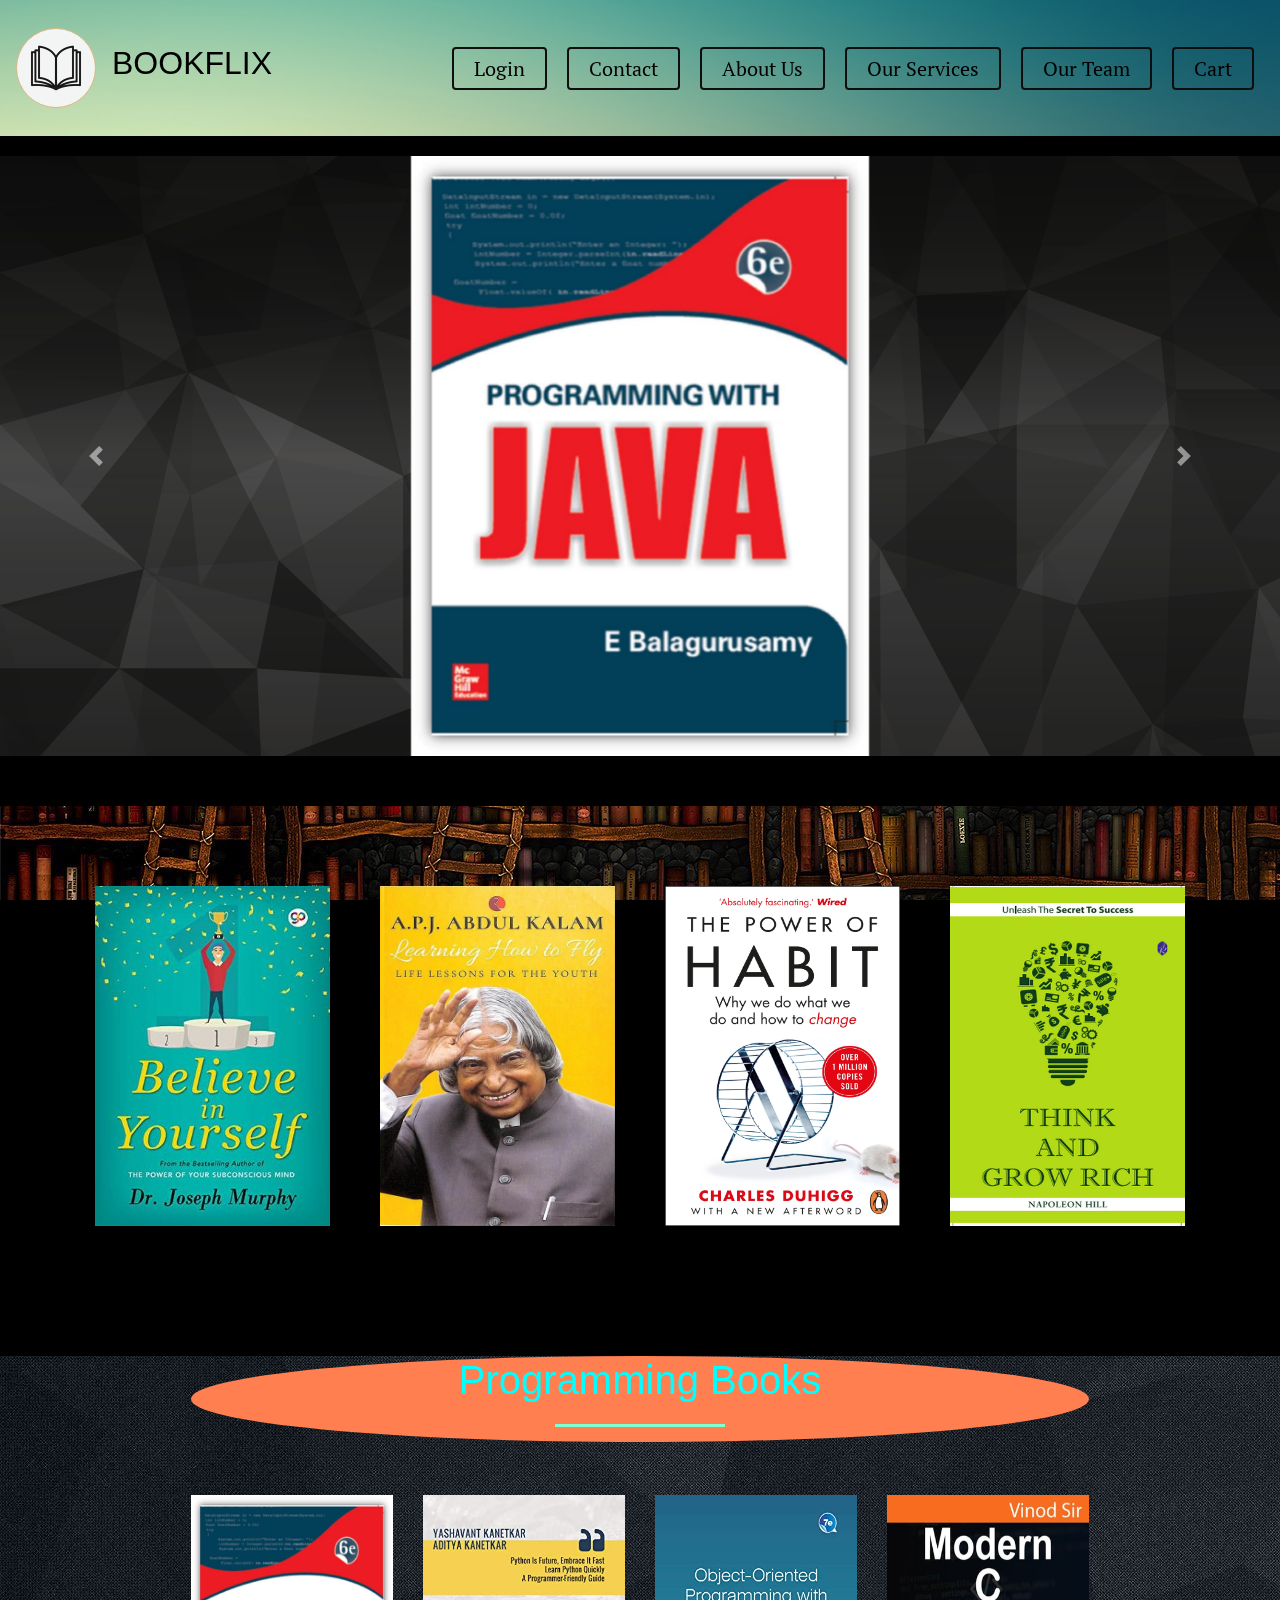
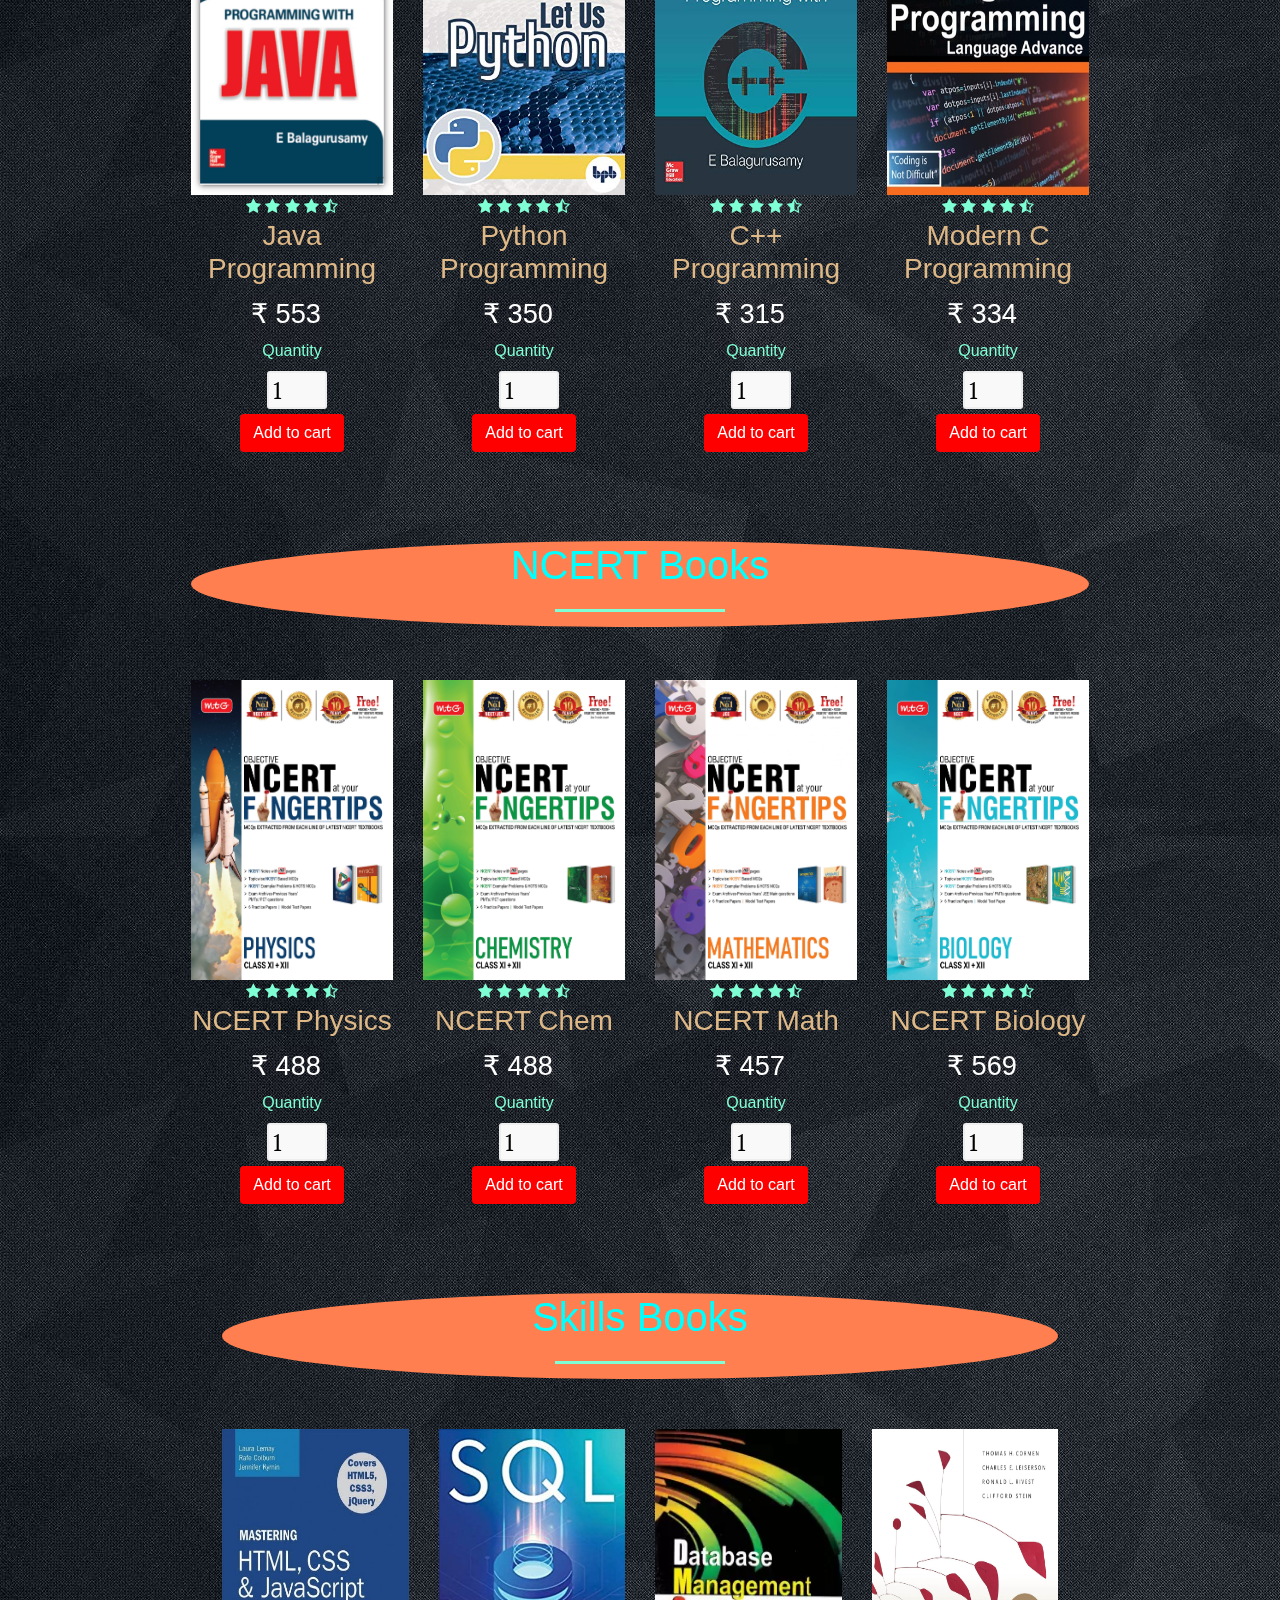
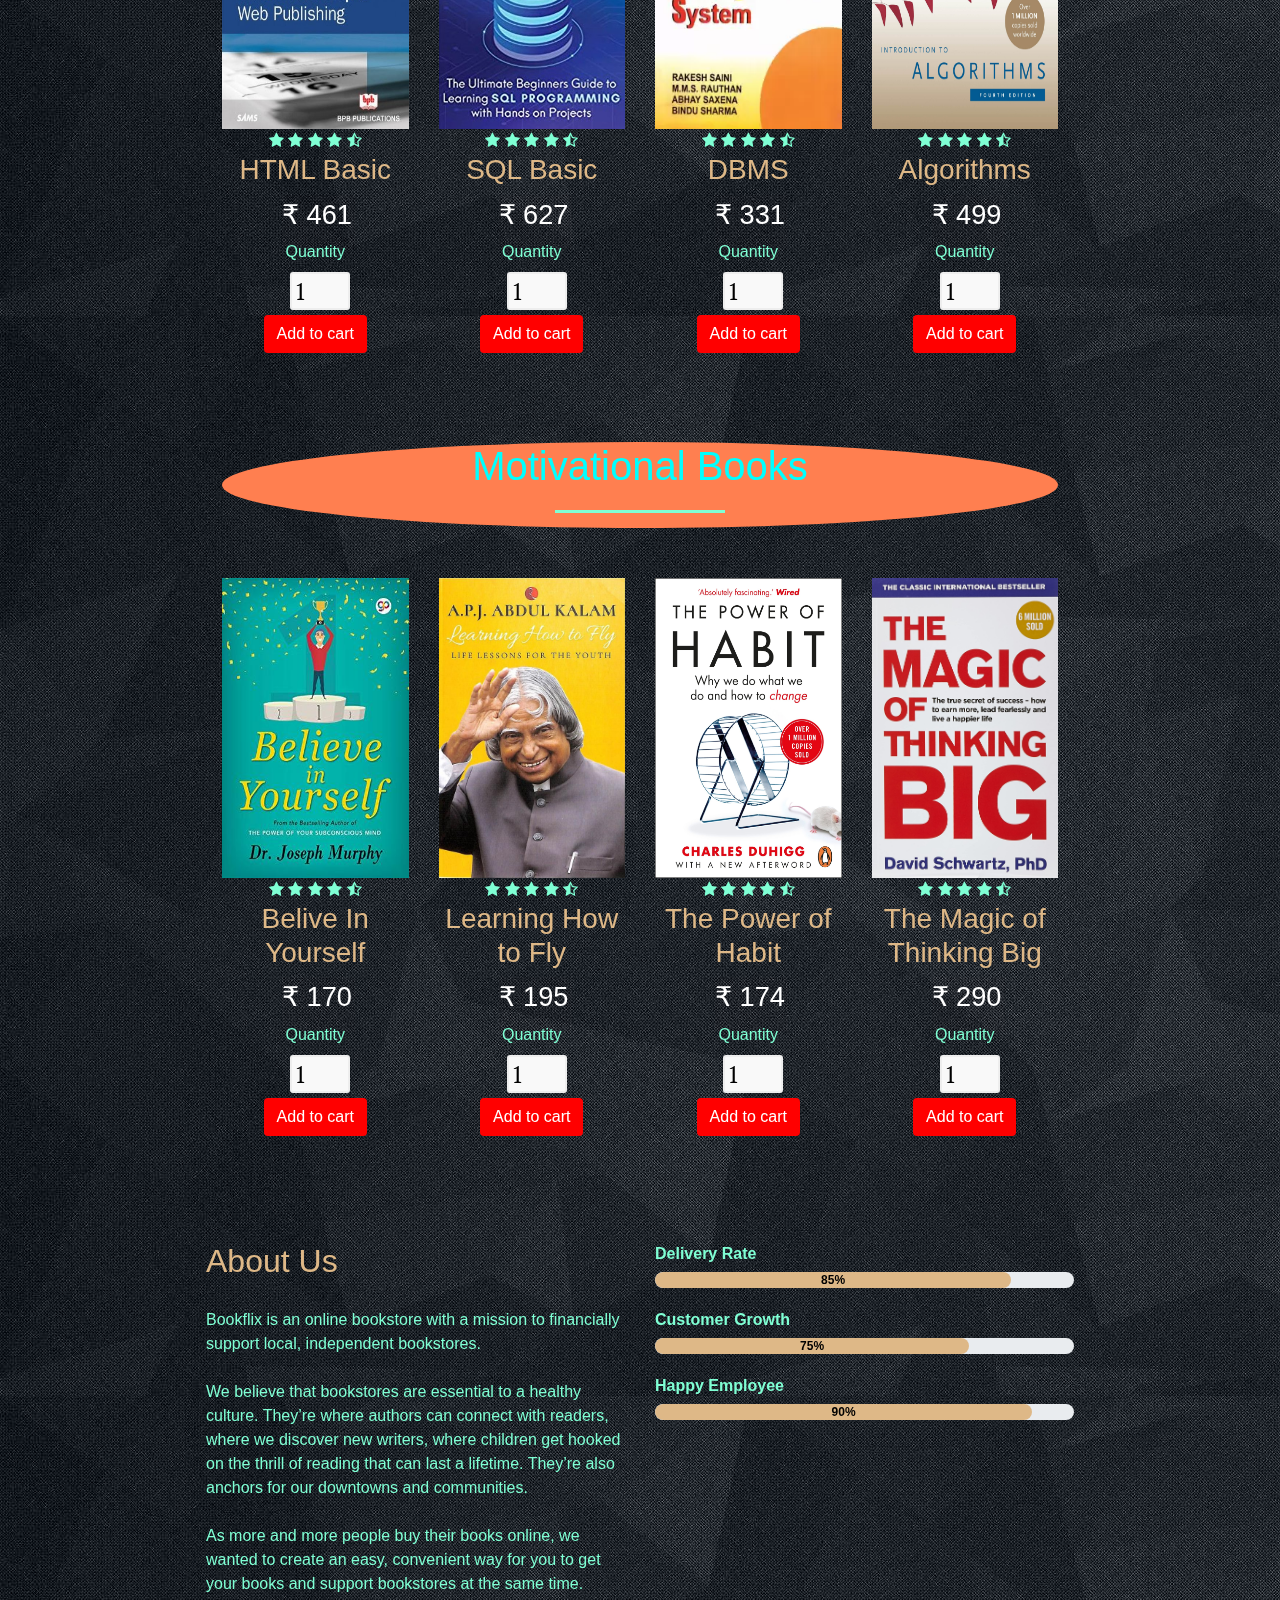
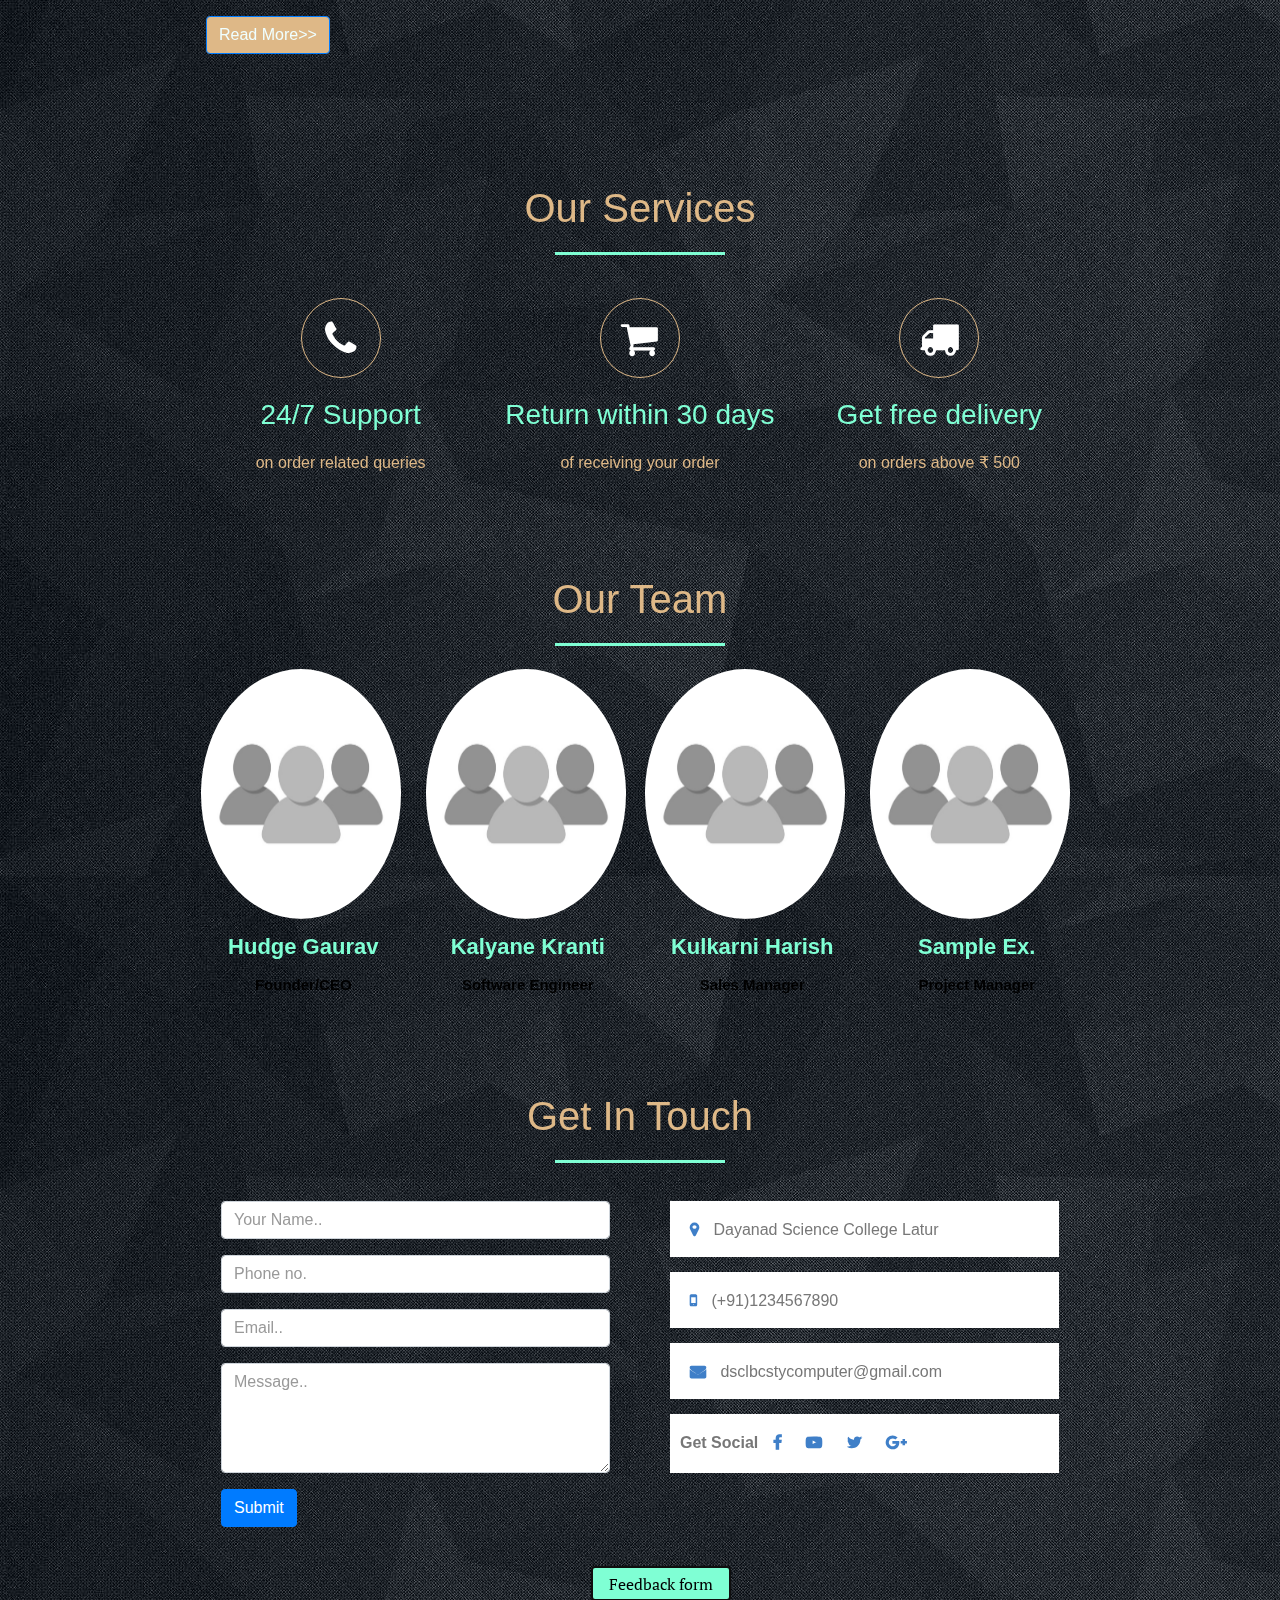
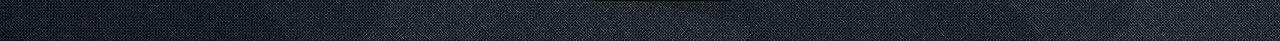
<file: index.html>
<!DOCTYPE html>
<html>
<head>
<title>Online Store</title>
<meta charset="utf-8" />
<meta name="viewpoint" content="width=device-width,initial-scal=1.0">
<meta http-equip="X-UA-compatible" content="ie=edge">
<link rel="stylesheet" href="style.css" media="screen" type="text/css" />
<link rel="stylesheet" href="https://stackpath.bootstrapcdn.com/bootstrap/4.4.1/css/bootstrap.min.css">
<link rel="stylesheet" href="https://stackpath.bootstrapcdn.com/font-awesome/4.7.0/css/font-awesome.min.css">
<script type="text/javascript" src="http://ajax.googleapis.com/ajax/libs/jquery/2.0.3/jquery.min.js"></script>
<script type="text/javascript" src="jquery.store.js"></script>
<script src="https://stackpath.bootstrapcdn.com/bootstrap/4.4.1/js/bootstrap.min.js"></script> 
</head>

<body style="background-color:black;">

<section id="nav-bar">
		<nav class="navbar navbar-expand-lg navbar-light">
  		
  		<button class="navbar-toggler" type="button" data-toggle="collapse" data-target="#navbarNav" aria-controls="navbarNav" aria-expanded="false" aria-label="Toggle navigation">
    			<span class="navbar-toggler-icon"></span>
  		</button>
  		<div class="topnav">
		<a style="background: url(./images/bookimage.png); background-size: 100px; background-position: center;" class="icon" href="#"> </a>
		
  		<a style="color:black; margin-top: 10px;" class="active" href="index.html"> <h2 style="font-family:'Lucida Sans', 'Lucida Sans Regular', 'Lucida Grande', 'Lucida Sans Unicode', Geneva, Verdana, sans-serif;">   BOOKFLIX </h2></a>
		</div> 
  		<div class="collapse navbar-collapse" id="navbarNav">
  		
    		<ul class="navbar-nav ml-auto">
    		 
    		 <li class="nav-item">
        		<a style="color:black;" class="btn" href="login.html"  > Login</a>
      		</li>
      		<li class="nav-item">
        		<a style="color:black;" class="btn" href="#contact">Contact</a>

			
      		</li>
      		
      		
      		<li class="nav-item">
        		<a style="color:black;" class="btn" href="#about">About Us</a>
      		</li>
      		
      		<li class="nav-item">
        		<a style="color:black;" class="btn" href="#services">Our Services</a>
      		</li>
      		
      		<li class="nav-item">
        		<a style="color:black;" class="btn" href="#team" tabindex="-1" aria-disabled="true">Our Team</a>
      		</li>
      		<li class="nav-item">
				
				<a style="color:black;" class="btn" href="cart.html">Cart</a>
      		</li>
      		
      		
    		</ul>
  		</div>
		</nav>
<section id="display" style="background: url(./images/bg11.png); ">

	<div class="slider">
		<div id="carouselExampleInterval" class="carousel slide" data-ride="carousel">
  <div class="carousel-inner">
    <div class="carousel-item active" data-interval="3000">
      <img src="images/javap.png" class="d-block" alt="..."  style="width: auto; height: 500px; display: block; margin-left: auto;
	  margin-right: auto; height: 600px; " >
    </div>
    <div class="carousel-item" data-interval="3000">
      <img src="images/moti4.png" class="d-block" alt="..." style="width:auto;height: 500px;display: block; margin-left: auto;
	  margin-right: auto; height: 600px; ">
    </div>
	<div class="carousel-item" data-interval="3000">
		<img src="images/htmlbasic.png" class="d-block" alt="..." style="width:auto;height: 500px;display: block; margin-left: auto;
		margin-right: auto; height: 600px; ">
	  </div>
    <div class="carousel-item" data-interval="3000">
      <img src="images/ncert physics.png" class="d-block" alt="..." style="width:auto;;height: 500px;display: block; margin-left: auto;
	  margin-right: auto; height: 600px;">
    </div>
	<div class="carousel-item" data-interval="3000">
		<img src="images/cppp.png" class="d-block" alt="..." style="width:auto;;height: 500px;display: block; margin-left: auto;
		margin-right: auto; height: 600px; ">
	  </div>
	<div class="carousel-item" data-interval="3000">
		<img src="images/ncert chemistry.png" class="d-block" alt="..." style="width:auto;;height: 500px;display: block; margin-left: auto;
		margin-right: auto; height: 600px; ">
	  </div>
	  <div class="carousel-item" data-interval="3000">
		<img src="images/moti.png" class="d-block" alt="..." style="width:auto;;height: 500px;display: block; margin-left: auto;
		margin-right: auto; height: 600px;">
	  </div>
	  <div class="carousel-item" data-interval="3000">
		<img src="images/ncert biology.png" class="d-block" alt="..." style="width:auto;;height: 500px;display: block; margin-left: auto;
		margin-right: auto; height: 600px; ">
	  </div>
	  <div class="carousel-item" data-interval="3000">
		<img src="images/moti1.png" class="d-block" alt="..." style="width:auto;;height: 500px;display: block; margin-left: auto;
		margin-right: auto; height: 600px; ">
	  </div>
	

  </div>
  <a class="carousel-control-prev" href="#carouselExampleInterval" role="button" data-slide="prev">
    <span class="carousel-control-prev-icon" aria-hidden="true"></span>
    <span class="sr-only">Previous</span>
  </a>
  <a class="carousel-control-next" href="#carouselExampleInterval" role="button" data-slide="next">
    <span class="carousel-control-next-icon" aria-hidden="true"></span>
    <span class="sr-only">Next</span>
  </a>
</div>
	</div>
</section>		




	<!------Featured Categories----->
	<section class="featured-categories" style="background: url(./images/bg5.jpg); background-attachment: fixed;">
		<div class="container">
			<div class="row">
				<div class="col-md-3">
				<img src="images/moti.png" >
				</div>
				<div class="col-md-3">
				<img src="images/moti1.png">
				</div>
				<div class="col-md-3">
				<img src="images/moti2.png">
				</div>
				<div class="col-md-3">
				<img src="images/moti3.png" >
				</div>
				
					
			
			</div>
		
		</div>
	</section>

	
<section class="new-arrivals" style="background: url(./images/bg1.jpg) ;">
<div id="site">
	<div class="container">
		<div class="heading"  >
		<h1 class="heading" style="text-align: center; color:aqua; background-color:coral; border-radius: 50%;"> Programming Books </h1>
		</div>
		<div class="row" style="padding-top: 5%;">
			<div class="col-md-3">
			<div class="product-top">
				<img src="images/javap.png">
				<div class="overlay-right">
					<button type="button" class="btn btn-secondary" title="Quick Shop">
					<i class="fa fa-eye"></i>
					</button>
					
					<button type="button" class="btn btn-secondary" title="Add to Wishlist">
					<i class="fa fa-heart-o"></i>
					</button>
					
					<button type="button" class="btn btn-secondary" title="Add to Cart">
					<i class="fa fa-shopping-cart"></i>
					</button>
				</div>
			</div>
			
			
			<div class="product-bottom text-center">
				<i class="fa fa-star" style="color:aquamarine;"></i>
				<i class="fa fa-star" style="color:aquamarine;"></i>
				<i class="fa fa-star" style="color:aquamarine;"></i>
				<i class="fa fa-star" style="color:aquamarine;"></i>
				<i class="fa fa-star-half-o" style="color:aquamarine;"></i>
			<h3 style="color:burlywood;">Java Programming</h3>
			<div class="product-description" data-name="Java Programming" data-price="553">
				
				<p class="product-price" >&#8377 553</p>
				<form class="add-to-cart" action="cart.html" method="post">
							<div style="margin-top: -25px; color: aquamarine;">
								<label for="qty-2">Quantity</label>
								</div>
							<div >
						        <input type="text" name="qty-2" id="qty-2" class="qty" value="1" >
							</div>
							<p style="margin-top: 5px;"><input type="submit" value="Add to cart" class="btn" /></p>
						</form>
						
			</div>
			</div>
			</div>

			
			<div class="col-md-3">
			<div class="product-top">
				<img src="images/pythonb,png.jpg">
				<div class="overlay-right">
					<button type="button" class="btn btn-secondary" title="Quick Shop">
					<i class="fa fa-eye"></i>
					</button>
					
					<button type="button" class="btn btn-secondary" title="Add to Wishlist">
					<i class="fa fa-heart-o"></i>
					</button>
					
					<button type="button" class="btn btn-secondary" title="Add to Cart">
					<i class="fa fa-shopping-cart"></i>
					</button>
				</div>
			</div>
			
			
			<div class="product-bottom text-center">
			<i class="fa fa-star" style="color:aquamarine;"></i>
			<i class="fa fa-star" style="color:aquamarine;"></i>
			<i class="fa fa-star" style="color:aquamarine;"></i>
			<i class="fa fa-star" style="color:aquamarine;"></i>
			<i class="fa fa-star-half-o" style="color:aquamarine;"></i>
			<h3 style="color:burlywood;">Python Programming</h3>
			<div class="product-description" data-name="Python Programming" data-price="350">
				
				<p class="product-price">&#8377 350</p>
				<form class="add-to-cart" action="cart.html" method="post">
							<div style="margin-top: -25px; color: aquamarine;">
								<label for="qty-2">Quantity</label>
								</div>
								<div>
								<input type="text" name="qty-2" id="qty-2" class="qty" value="1" />
							</div>
							<p style="margin-top: 5px;"><input type="submit" value="Add to cart" class="btn" /></p>
						</form>
						
			</div>
			</div>
			</div>



			<div class="col-md-3">
			<div class="product-top">
				<img src="images/cppp.png">
				<div class="overlay-right">
					<button type="button" class="btn btn-secondary" title="Quick Shop">
					<i class="fa fa-eye"></i>
					</button>
					
					<button type="button" class="btn btn-secondary" title="Add to Wishlist">
					<i class="fa fa-heart-o"></i>
					</button>
					
					<button type="button" class="btn btn-secondary" title="Add to Cart">
					<i class="fa fa-shopping-cart"></i>
					</button>
				</div>
			</div>
			
			
			<div class="product-bottom text-center">
			<i class="fa fa-star" style="color:aquamarine;"></i>
			<i class="fa fa-star" style="color:aquamarine;"></i>
			<i class="fa fa-star" style="color:aquamarine;"></i>
			<i class="fa fa-star" style="color:aquamarine;"></i>
			<i class="fa fa-star-half-o" style="color:aquamarine;"></i>
			<h3 style="color:burlywood;">C++ Programming</h3>
			<div class="product-description" data-name="C++ Programming" data-price="315">
				
				<p class="product-price">&#8377 315</p>
				<form class="add-to-cart" action="cart.html" method="post">
							<div style="margin-top: -25px; color: aquamarine;">
								<label for="qty-2">Quantity</label>
								</div>
								<div>
								<input type="text" name="qty-2" id="qty-2" class="qty" value="1" />
							</div>
							<p style="margin-top: 5px;"><input type="submit" value="Add to cart" class="btn" /></p>
						</form>
						
			</div>
			</div>
			</div>



			<div class="col-md-3">
			<div class="product-top">
				<img src="images/c.png">
				<div class="overlay-right">
					<button type="button" class="btn btn-secondary" title="Quick Shop">
					<i class="fa fa-eye"></i>
					</button>
					
					<button type="button" class="btn btn-secondary" title="Add to Wishlist">
					<i class="fa fa-heart-o"></i>
					</button>
					
					<button type="button" class="btn btn-secondary" title="Add to Cart">
					<i class="fa fa-shopping-cart"></i>
					</button>
				</div>
			</div>
			
			
			<div class="product-bottom text-center">
			<i class="fa fa-star" style="color:aquamarine;"></i>
			<i class="fa fa-star" style="color:aquamarine;"></i>
			<i class="fa fa-star" style="color:aquamarine;"></i>
			<i class="fa fa-star" style="color:aquamarine;"></i>
			<i class="fa fa-star-half-o" style="color:aquamarine;"></i>
			<h3 style="color:burlywood;"> Modern C Programming</h3>
			<div class="product-description" data-name="C Programming" data-price="334">
				
				<p class="product-price">&#8377 334</p>
				<form class="add-to-cart" action="cart.html" method="post">
							<div style="margin-top: -25px; color: aquamarine;">
								<label for="qty-2">Quantity</label>
								</div>
								<div>
								<input type="text" name="qty-2" id="qty-2" class="qty" value="1" />
							</div>
							<p style="margin-top: 5px;"><input type="submit" value="Add to cart" class="btn" /></p>
						</form>
						
			</div>
			</div>
			</div>			

		</div>

<hr>

	<div class="row">
		<div class="container">
			<div class="heading"  >
			<h1 class="heading" style="text-align: center; color:aqua; background-color: coral; border-radius: 50%;"> NCERT Books </h1>
			</div>
			<div class="row" style="padding-top: 5%;">
		
			<div class="col-md-3">
			<div class="product-top">
				<img src="images/ncert physics.png">
				<div class="overlay-right">
					<button type="button" class="btn btn-secondary" title="Quick Shop">
					<i class="fa fa-eye"></i>
					</button>
					
					<button type="button" class="btn btn-secondary" title="Add to Wishlist">
					<i class="fa fa-heart-o"></i>
					</button>
					
					<button type="button" class="btn btn-secondary" title="Add to Cart">
					<i class="fa fa-shopping-cart"></i>
					</button>
				</div>
			</div>
			
			
			<div class="product-bottom text-center">
			<i class="fa fa-star" style="color:aquamarine;"></i>
			<i class="fa fa-star" style="color:aquamarine;"></i>
			<i class="fa fa-star" style="color:aquamarine;"></i>
			<i class="fa fa-star" style="color:aquamarine;"></i>
			<i class="fa fa-star-half-o" style="color:aquamarine;"></i>
			<h3 style="color:burlywood;">NCERT Physics</h3>
			<div class="product-description" data-name="NCERT physics" data-price="488">
				
				<p class="product-price">&#8377 488</p>
				<form class="add-to-cart" action="cart.html" method="post">
							<div  style="margin-top: -25px; color: aquamarine;">
								<label for="qty-2">Quantity</label>
								</div>
								<div>
								<input type="text" name="qty-2" id="qty-2" class="qty" value="1" />
							</div>
							<p style="margin-top: 5px;"><input type="submit" value="Add to cart" class="btn" /></p>
						</form>
						
			</div>
			</div>
			</div>

			

			
			<div class="col-md-3">
			<div class="product-top">
				<img src="images/ncert chemistry.png">
				<div class="overlay-right">
					<button type="button" class="btn btn-secondary" title="Quick Shop">
					<i class="fa fa-eye"></i>
					</button>
					
					<button type="button" class="btn btn-secondary" title="Add to Wishlist">
					<i class="fa fa-heart-o"></i>
					</button>
					
					<button type="button" class="btn btn-secondary" title="Add to Cart">
					<i class="fa fa-shopping-cart"></i>
					</button>
				</div>
			</div>
			
			
			<div class="product-bottom text-center">
			<i class="fa fa-star"  style="color:aquamarine;"></i>
			<i class="fa fa-star"  style="color:aquamarine;"></i>
			<i class="fa fa-star"  style="color:aquamarine;"></i>
			<i class="fa fa-star"  style="color:aquamarine;"></i>
			<i class="fa fa-star-half-o"  style="color:aquamarine;"></i>
			<h3 style="color:burlywood;">NCERT Chem</h3>
			<div class="product-description" data-name="NCERT chemistry" data-price="488">
				
				<p class="product-price">&#8377 488</p>
				<form class="add-to-cart" action="cart.html" method="post">
							<div  style="margin-top: -25px; color: aquamarine;">
								<label for="qty-2">Quantity</label>
								</div>
								<div>
								<input type="text" name="qty-2" id="qty-2" class="qty" value="1" />
							</div>
							<p style="margin-top: 5px;"><input type="submit" value="Add to cart" class="btn" /></p>
						</form>
						
			</div>
			</div>
			</div>



			<div class="col-md-3">
			<div class="product-top">
				<img src="images/ncert math.png">
				<div class="overlay-right">
					<button type="button" class="btn btn-secondary" title="Quick Shop">
					<i class="fa fa-eye"></i>
					</button>
					
					<button type="button" class="btn btn-secondary" title="Add to Wishlist">
					<i class="fa fa-heart-o"></i>
					</button>
					
					<button type="button" class="btn btn-secondary" title="Add to Cart">
					<i class="fa fa-shopping-cart"></i>
					</button>
				</div>
			</div>
			
			
			<div class="product-bottom text-center">
			<i class="fa fa-star"  style="color:aquamarine;"></i>
			<i class="fa fa-star"  style="color:aquamarine;"></i>
			<i class="fa fa-star"  style="color:aquamarine;"></i>
			<i class="fa fa-star"  style="color:aquamarine;"></i>
			<i class="fa fa-star-half-o"  style="color:aquamarine;"></i>
			<h3 style="color:burlywood;">NCERT Math</h3>
			<div class="product-description" data-name="NCERT Math" data-price="457">
				
				<p class="product-price">&#8377 457</p>
				<form class="add-to-cart" action="cart.html" method="post">
							<div  style="margin-top: -25px; color: aquamarine;">
								<label for="qty-2">Quantity</label>
								</div>
								<div>
								<input type="text" name="qty-2" id="qty-2" class="qty" value="1" />
							</div>
							<p style="margin-top: 5px;"><input type="submit" value="Add to cart" class="btn" /></p>
						</form>
						
			</div>
			</div>
			</div>



			<div class="col-md-3">
			<div class="product-top">
				<img src="images/ncert biology.png">
				<div class="overlay-right">
					<button type="button" class="btn btn-secondary" title="Quick Shop">
					<i class="fa fa-eye"></i>
					</button>
					
					<button type="button" class="btn btn-secondary" title="Add to Wishlist">
					<i class="fa fa-heart-o"></i>
					</button>
					
					<button type="button" class="btn btn-secondary" title="Add to Cart">
					<i class="fa fa-shopping-cart"></i>
					</button>
				</div>
			</div>
			
			
			<div class="product-bottom text-center">
			<i class="fa fa-star"  style="color:aquamarine;"></i>
			<i class="fa fa-star"  style="color:aquamarine;"></i>
			<i class="fa fa-star"  style="color:aquamarine;"></i>
			<i class="fa fa-star"  style="color:aquamarine;"></i>
			<i class="fa fa-star-half-o"  style="color:aquamarine;"></i>
			<h3 style="color:burlywood;">NCERT Biology</h3>
			<div class="product-description" data-name="NCERT Biology" data-price="569">
				
				<p class="product-price">&#8377 569</p>
				<form class="add-to-cart" action="cart.html" method="post">
							<div  style="margin-top: -25px; color: aquamarine;">
								<label for="qty-2">Quantity</label>
								</div>
								<div>
								<input type="text" name="qty-2" id="qty-2" class="qty" value="1" />
							</div>
							<p style="margin-top: 5px;"><input type="submit" value="Add to cart" class="btn" /></p>
						</form>
						
			</div>
			</div>
			</div>	
		</div>







	
<hr>

<section class="on-sale">
<div id="site">
	<div class="container">
		<div class="heading"  >
			<h1 class="heading" style="text-align: center; color:aqua; background-color: coral; border-radius: 50%;"> Skills Books </h1>
			</div>
			<div class="row" style="padding-top: 5%;">

		</div>
		<div class="row">
			<div class="col-md-3">
			<div class="product-top">
				<img src="images/htmlbasic.png">
				<div class="overlay-right">
					<button type="button" class="btn btn-secondary" title="Quick Shop">
					<i class="fa fa-eye"></i>
					</button>
					
					<button type="button" class="btn btn-secondary" title="Add to Wishlist">
					<i class="fa fa-heart-o"></i>
					</button>
					
					<button type="button" class="btn btn-secondary" title="Add to Cart">
					<i class="fa fa-shopping-cart"></i>
					</button>
				</div>
			</div>
			
			
			<div class="product-bottom text-center">
				<i class="fa fa-star"  style="color:aquamarine;"></i>
				<i class="fa fa-star"  style="color:aquamarine;"></i>
				<i class="fa fa-star"  style="color:aquamarine;"></i>
				<i class="fa fa-star"  style="color:aquamarine;"></i>
				<i class="fa fa-star-half-o"  style="color:aquamarine;"></i>
			<h3 style="color:burlywood;">HTML Basic</h3>
			<div class="product-description" data-name="HTML Basic" data-price="461">
				
				<p class="product-price">&#8377 461</p>
				<form class="add-to-cart" action="cart.html" method="post">
							<div style="margin-top: -25px; color: aquamarine;">
								<label for="qty-2">Quantity</label>
								</div>
								<div>
								<input type="text" name="qty-2" id="qty-2" class="qty" value="1" />
							</div>
							<p style="margin-top: 5px;"><input type="submit" value="Add to cart" class="btn" /></p>
						</form>
						
			</div>
			</div>
			</div>

			
			<div class="col-md-3">
			<div class="product-top">
				<img src="images/sqlb.jpg">
				<div class="overlay-right">
					<button type="button" class="btn btn-secondary" title="Quick Shop">
					<i class="fa fa-eye"></i>
					</button>
					
					<button type="button" class="btn btn-secondary" title="Add to Wishlist">
					<i class="fa fa-heart-o"></i>
					</button>
					
					<button type="button" class="btn btn-secondary" title="Add to Cart">
					<i class="fa fa-shopping-cart"></i>
					</button>
				</div>
			</div>
			
			
			<div class="product-bottom text-center">
				<i class="fa fa-star"  style="color:aquamarine;"></i>
				<i class="fa fa-star"  style="color:aquamarine;"></i>
				<i class="fa fa-star"  style="color:aquamarine;"></i>
				<i class="fa fa-star"  style="color:aquamarine;"></i>
				<i class="fa fa-star-half-o"  style="color:aquamarine;"></i>
			<h3 style="color:burlywood;">SQL Basic</h3>
			
			<div class="product-description" data-name="SQL Basic" data-price="627">
				
				<p class="product-price">&#8377 627</p>
				<form class="add-to-cart" action="cart.html" method="post">
							<div style="margin-top: -25px; color: aquamarine;">
								<label for="qty-2">Quantity</label>
								</div>
								<div>
								<input type="text" name="qty-2" id="qty-2" class="qty" value="1" />
							</div>
							<p style="margin-top: 5px;"><input type="submit" value="Add to cart" class="btn" /></p>
						</form>
						
			</div>
			</div>
			</div>



			<div class="col-md-3">
			<div class="product-top">
				<img src="images/dbms.jpg">
				<div class="overlay-right">
					<button type="button" class="btn btn-secondary" title="Quick Shop">
					<i class="fa fa-eye"></i>
					</button>
					
					<button type="button" class="btn btn-secondary" title="Add to Wishlist">
					<i class="fa fa-heart-o"></i>
					</button>
					
					<button type="button" class="btn btn-secondary" title="Add to Cart">
					<i class="fa fa-shopping-cart"></i>
					</button>
				</div>
			</div>
			
			
			<div class="product-bottom text-center">
				<i class="fa fa-star"  style="color:aquamarine;"></i>
				<i class="fa fa-star"  style="color:aquamarine;"></i>
				<i class="fa fa-star"  style="color:aquamarine;"></i>
				<i class="fa fa-star"  style="color:aquamarine;"></i>
				<i class="fa fa-star-half-o"  style="color:aquamarine;"></i>
			<h3 style="color:burlywood;">DBMS </h3>
			<div class="product-description" data-name="DBMS" data-price="331">
				
				<p class="product-price">&#8377 331</p>
				<form class="add-to-cart" action="cart.html" method="post">
							<div style="margin-top: -25px; color: aquamarine;">
								<label for="qty-2">Quantity</label>
								</div>
								<div>
								<input type="text" name="qty-2" id="qty-2" class="qty" value="1" />
							</div>
							<p style="margin-top: 5px;"><input type="submit" value="Add to cart" class="btn" /></p>
						</form>
						
			</div>
			</div>
			</div>



			<div class="col-md-3">
			<div class="product-top">
				<img src="images/algo.jpg">
				<div class="overlay-right">
					<button type="button" class="btn btn-secondary" title="Quick Shop">
					<i class="fa fa-eye"></i>
					</button>
					
					<button type="button" class="btn btn-secondary" title="Add to Wishlist">
					<i class="fa fa-heart-o"></i>
					</button>
					
					<button type="button" class="btn btn-secondary" title="Add to Cart">
					<i class="fa fa-shopping-cart"></i>
					</button>
				</div>
			</div>
			
			
			<div class="product-bottom text-center">
				<i class="fa fa-star"  style="color:aquamarine;"></i>
				<i class="fa fa-star"  style="color:aquamarine;"></i>
				<i class="fa fa-star"  style="color:aquamarine;"></i>
				<i class="fa fa-star"  style="color:aquamarine;"></i>
				<i class="fa fa-star-half-o"  style="color:aquamarine;"></i>
			<h3 style="color:burlywood;">Algorithms</h3>
			<div class="product-description" data-name="Algorithms" data-price="499">
				
				<p class="product-price">&#8377 499</p>
				<form class="add-to-cart" action="cart.html" method="post">
							<div style="margin-top: -25px; color: aquamarine;">
								<label for="qty-2">Quantity</label>
								</div>
								<div>
								<input type="text" name="qty-2" id="qty-2" class="qty" value="1" />
							</div>
							<p style="margin-top: 5px;"><input type="submit" value="Add to cart" class="btn" /></p>
						</form>
						
			</div>
			</div>
			</div>			

		</div>

	<hr>
	<div class="heading"  >
		<h1 class="heading" style="text-align: center; color: aqua; background-color: coral; border-radius: 50%;"> Motivational Books </h1>
	</div>
	
	<div class="row" style="padding-top: 5%;">
	
			<div class="col-md-3">
			<div class="product-top">
				<img src="images/moti.png">
				<div class="overlay-right">
					<button type="button" class="btn btn-secondary" title="Quick Shop">
					<i class="fa fa-eye"></i>
					</button>
					
					<button type="button" class="btn btn-secondary" title="Add to Wishlist">
					<i class="fa fa-heart-o"></i>
					</button>
					
					
				</div>
			</div>
			
			
			<div class="product-bottom text-center">
				<i class="fa fa-star"  style="color:aquamarine;"></i>
				<i class="fa fa-star"  style="color:aquamarine;"></i>
				<i class="fa fa-star"  style="color:aquamarine;"></i>
				<i class="fa fa-star"  style="color:aquamarine;"></i>
				<i class="fa fa-star-half-o"  style="color:aquamarine;"></i>
			<h3 style="color:burlywood;">Belive In Yourself</h3>
			<div class="product-description" data-name="Belive In Yourself" data-price="170">
				
				<p class="product-price">&#8377 170</p>
				<form class="add-to-cart" action="cart.html" method="post">
							<div style="margin-top: -25px; color: aquamarine;">
								<label for="qty-2">Quantity</label>
								</div>
								<div>
								<input type="text" name="qty-2" id="qty-2" class="qty" value="1" />
							</div>
							<p style="margin-top: 5px;"><input type="submit" value="Add to cart" class="btn" /></p>
						</form>
						
			</div>
			</div>
			</div>

			
			<div class="col-md-3">
			<div class="product-top">
				<img src="images/moti1.png">
				<div class="overlay-right">
					<button type="button" class="btn btn-secondary" title="Quick Shop">
					<i class="fa fa-eye"></i>
					</button>
					
					<button type="button" class="btn btn-secondary" title="Add to Wishlist">
					<i class="fa fa-heart-o"></i>
					</button>
					
					<button type="button" class="btn btn-secondary" title="Add to Cart">
					<i class="fa fa-shopping-cart"></i>
					</button>
				</div>
			</div>
			
			
			<div class="product-bottom text-center">
				<i class="fa fa-star"  style="color:aquamarine;"></i>
				<i class="fa fa-star"  style="color:aquamarine;"></i>
				<i class="fa fa-star"  style="color:aquamarine;"></i>
				<i class="fa fa-star"  style="color:aquamarine;"></i>
				<i class="fa fa-star-half-o"  style="color:aquamarine;"></i>
			<h3 style="color:burlywood;">Learning How to Fly </h3>
			<div class="product-description" data-name="Learning How to Fly" data-price="195">
				
				<p class="product-price">&#8377 195</p>
				<form class="add-to-cart" action="cart.html" method="post">
							<div style="margin-top: -25px; color: aquamarine;">
								<label for="qty-2">Quantity</label>
								</div>
								<div>
								<input type="text" name="qty-2" id="qty-2" class="qty" value="1" />
							</div>
							<p style="margin-top: 5px;"><input type="submit" value="Add to cart" class="btn" /></p>
						</form>
						
			</div>
			</div>
			</div>



			<div class="col-md-3">
			<div class="product-top">
				<img src="images/moti2.png">
				<div class="overlay-right">
					<button type="button" class="btn btn-secondary" title="Quick Shop">
					<i class="fa fa-eye"></i>
					</button>
					
					<button type="button" class="btn btn-secondary" title="Add to Wishlist">
					<i class="fa fa-heart-o"></i>
					</button>
					
					<button type="button" class="btn btn-secondary" title="Add to Cart">
					<i class="fa fa-shopping-cart"></i>
					</button>
				</div>
			</div>
			
			
			<div class="product-bottom text-center">
				<i class="fa fa-star"  style="color:aquamarine;"></i>
				<i class="fa fa-star"  style="color:aquamarine;"></i>
				<i class="fa fa-star"  style="color:aquamarine;"></i>
				<i class="fa fa-star"  style="color:aquamarine;"></i>
				<i class="fa fa-star-half-o"  style="color:aquamarine;"></i>
			<h3 style="color:burlywood;">The Power of Habit</h3>
			<div class="product-description" data-name="The Power of Habit" data-price="174">
				
				<p class="product-price">&#8377 174</p>
				<form class="add-to-cart" action="cart.html" method="post">
							<div  style="margin-top: -25px; color: aquamarine;">
								<label for="qty-2">Quantity</label>
								</div>
								<div>
								<input type="text" name="qty-2" id="qty-2" class="qty" value="1" />
							</div>
							<p style="margin-top: 5px;"><input type="submit" value="Add to cart" class="btn" /></p>
						</form>
						
			</div>
			</div>
			</div>



			<div class="col-md-3">
			<div class="product-top">
				<img src="images/moti4.png">
				<div class="overlay-right">
					<button type="button" class="btn btn-secondary" title="Quick Shop">
					<i class="fa fa-eye"></i>
					</button>
					
					<button type="button" class="btn btn-secondary" title="Add to Wishlist">
					<i class="fa fa-heart-o"></i>
					</button>
					
					<button type="button" class="btn btn-secondary" title="Add to Cart">
					<i class="fa fa-shopping-cart"></i>
					</button>
				</div>
			</div>
			
			
			<div class="product-bottom text-center">
				<i class="fa fa-star"  style="color:aquamarine;"></i>
				<i class="fa fa-star"  style="color:aquamarine;"></i>
				<i class="fa fa-star"  style="color:aquamarine;"></i>
				<i class="fa fa-star"  style="color:aquamarine;"></i>
				<i class="fa fa-star-half-o"  style="color:aquamarine;"></i>
			<h3 style="color:burlywood;">The Magic of Thinking  Big </h3>
			
			<div class="product-description" data-name="The Magic of Thinking Big" data-price="290">
				
				<p class="product-price">&#8377 290</p>
				<form class="add-to-cart" action="cart.html" method="post">
							<div style="margin-top: -25px; color: aquamarine;">
								<label for="qty-2">Quantity</label>
								</div>
								<div>
								<input type="text" name="qty-2" id="qty-2" class="qty" value="1" />
							</div>
							<p style="margin-top: 5px;"><input type="submit" value="Add to cart" class="btn" /></p>
						</form>
						
			</div>
			</div>
			</div>	
		</div>






	</div>
</div>
</section>
	
	

	
	










<!------About Section------->	
<section id="about">
	<div class="container">
		<div class="row">
			<div class="col-md-6">
			<h2 style="color: burlywood;">About Us</h2>
				<div class="about-content"  style="color:aquamarine;">
					Bookflix is an online bookstore with a mission to financially support local, independent bookstores.<br><br>
					We believe that bookstores are essential to a healthy culture. They’re where authors can connect with readers, where we discover new writers, where children get hooked on the thrill of reading that can last a lifetime. They’re also anchors for our downtowns and communities.<br><br>
					As more and more people buy their books online, we wanted to create an easy, convenient way for you to get your books and support bookstores at the same time.
				</div>
			<button type="button" class="btn btn-primary" style="background-color: burlywood ; color: azure;" >Read More>>
			
			</button>
			
			</div>
			<div class="col-md-6 skills-bar">
			<p style="color: aquamarine;">Delivery Rate</p>
			<div class="progress">
			<div class="progress-bar" style="width:85%; background-color: burlywood; color: black;" > <strong> 85% </strong> </div>
			</div>
			
			<p style="color: aquamarine;">Customer Growth</p>
			<div class="progress">
			<div class="progress-bar" style="width:75%; background-color: burlywood; color: black;"> <strong> 75% </strong></div>
			</div>
			
			<p style="color: aquamarine;">Happy Employee</p>
			<div class="progress">
			<div class="progress-bar" style="width:90%; background-color: burlywood; color: black;"><strong>  90% </strong></div>
			</div>
			
			</div>
		</div>
		
	</div>	
	</section>	
<!------Services Section------->		
	<section id="services">
	
		<div class="container">
			<h1>Our Services</h1>
			<div class="row services" >
				<div class= "col-md-4 text-center">
					<div class="icon">
					<i class="fa fa-phone"></i>
					</div>
					<h3> 24/7 Support</h3>
					<p>on order related queries</p>
				</div>
			
				<div class="col-md-4 text-center">
					<div class="icon">
					<i class="fa fa-shopping-cart"></i>
					</div>
					<h3> Return within 30 days</h3>
					<p>of receiving your order</p>
				</div>
			
				<div class="col-md-4 text-center">
					<div class="icon">
					<i class="fa fa-truck"></i>
					</div>
					<h3>Get free delivery</h3>
					<p>on orders above &#8377 500</p>
				</div>
			</div>
		</div>
	
	</section>
	


<!-----Team------->
<section id="team">
	
	<div class="container">
		<h1>Our Team</h1>
		<div class="row">
			<div class="col-md-3 profile-pic text-center">
				<div class="img-box">
				<img src="images/user5.jpg" class="img-responsive" style="border-radius: 50%; margin-left: -5px;">
				<ul>
					<a href="https://www.facebook.com/"><li><i class="fa fa-facebook"></i></li></a>
					<a href="https://twitter.com/login"><li><i class="fa fa-twitter"></i></li></a>
					<a href="https://www.linkedin.com/home"><li><i class="fa fa-linkedin"></i></li></a>
				</ul>
				</div>
				<h2>Hudge Gaurav</h2>
				<h3>Founder/CEO</h3>
				
			</div>
			
			<div class="col-md-3 profile-pic text-center">
				<div class="img-box">
				<img src="images/user5.jpg" class="img-responsive" style="border-radius: 50%; margin-left: -5px;">
				<ul>
					<a href="https://www.facebook.com/"><li><i class="fa fa-facebook"></i></li></a>
					<a href="https://twitter.com/login"><li><i class="fa fa-twitter"></i></li></a>
					<a href="https://www.linkedin.com/home"><li><i class="fa fa-linkedin"></i></li></a>
				</ul>
				</div>
				<h2> Kalyane Kranti </h2>
				<h3>Software Engineer</h3>
				
			</div>
			
			<div class="col-md-3 profile-pic text-center">
				<div class="img-box">
				<img src="images/user5.jpg" class="img-responsive" style="border-radius: 50%; margin-left: -5%;">
				<ul>
					<a href="https://www.facebook.com/"><li><i class="fa fa-facebook"></i></li></a>
					<a href="https://twitter.com/login"><li><i class="fa fa-twitter"></i></li></a>
					<a href="https://www.linkedin.com/home"><li><i class="fa fa-linkedin"></i></li></a>
				</ul>
				</div>
				<h2>Kulkarni Harish</h2>
				<h3>Sales Manager</h3>
				
			</div>
			
			<div class="col-md-3 profile-pic text-center">
				<div class="img-box">
				<img src="images/user5.jpg" class="img-responsive" style="border-radius: 50%; margin-left: -5%;">
				<ul>
					<a href="https://www.facebook.com/"><li><i class="fa fa-facebook"></i></li></a>
					<a href="https://twitter.com/login"><li><i class="fa fa-twitter"></i></li></a>
					<a href="https://www.linkedin.com/home"><li><i class="fa fa-linkedin"></i></li></a>
				</ul>
				</div>
				<h2>Sample Ex.</h2>
				<h3>Project Manager</h3>
				
			</div>
		</div>	
	</div>
	
</section>

<!------COntact------------>	
<section id="contact">	
	
	<div class="container">
		<h1>Get In Touch</h1>
		<div class="row">
			<div class="col-md-6">
				<form class="contact-form">
				<div class="form-group">
				<input type="text" class="form-control" placeholder="Your Name..">
				</div>
				<div class="form-group">
				<input type="number" class="form-control" placeholder="Phone no.">
				</div>
				<div class="form-group">
				<input type="email" class="form-control" placeholder="Email..">
				</div>
				<div class="form-group">
				<textarea class="form-control" rows="4" placeholder="Message.."></textarea>
				</div>
			
				<button type="submit" class="btn btn-primary">Submit</button>
				</form>
			</div>
			<div class="col-md-6 contact-info">
				<div class="follow"><b><i class="fa fa-map-marker"></i>  </b>Dayanad Science College Latur</div>
				<div class="follow"><b><i class="fa fa-mobile"></i>  </b>(+91)1234567890</div>
				<div class="follow"><b><i class="fa fa-envelope"></i>  </b>dsclbcstycomputer@gmail.com</div>
				
				
				<div class="follow"><label><b>Get Social </b></label>
				<a href="https://www.facebook.com/"><i class="fa fa-facebook"></i></a>
				<a href="https://www.youtube.com/"><i class="fa fa-youtube-play"></i></a>
				<a href="https://twitter.com/login"><i class="fa fa-twitter"></i></a>
				<a href="https://myaccount.google.com/"><i class="fa fa-google-plus"></i></a>
				
				</div>
			</div>
			
		</div>

	</div>

	<div>
		<br>
		<a style="color:black; background-color: aquamarine; margin-left: 400px;" class="btn" href="https://forms.gle/9RzXdikEBsjMYVTx8"  >Feedback form</a>
	</div>

</section>




</body>
</html>
</file>
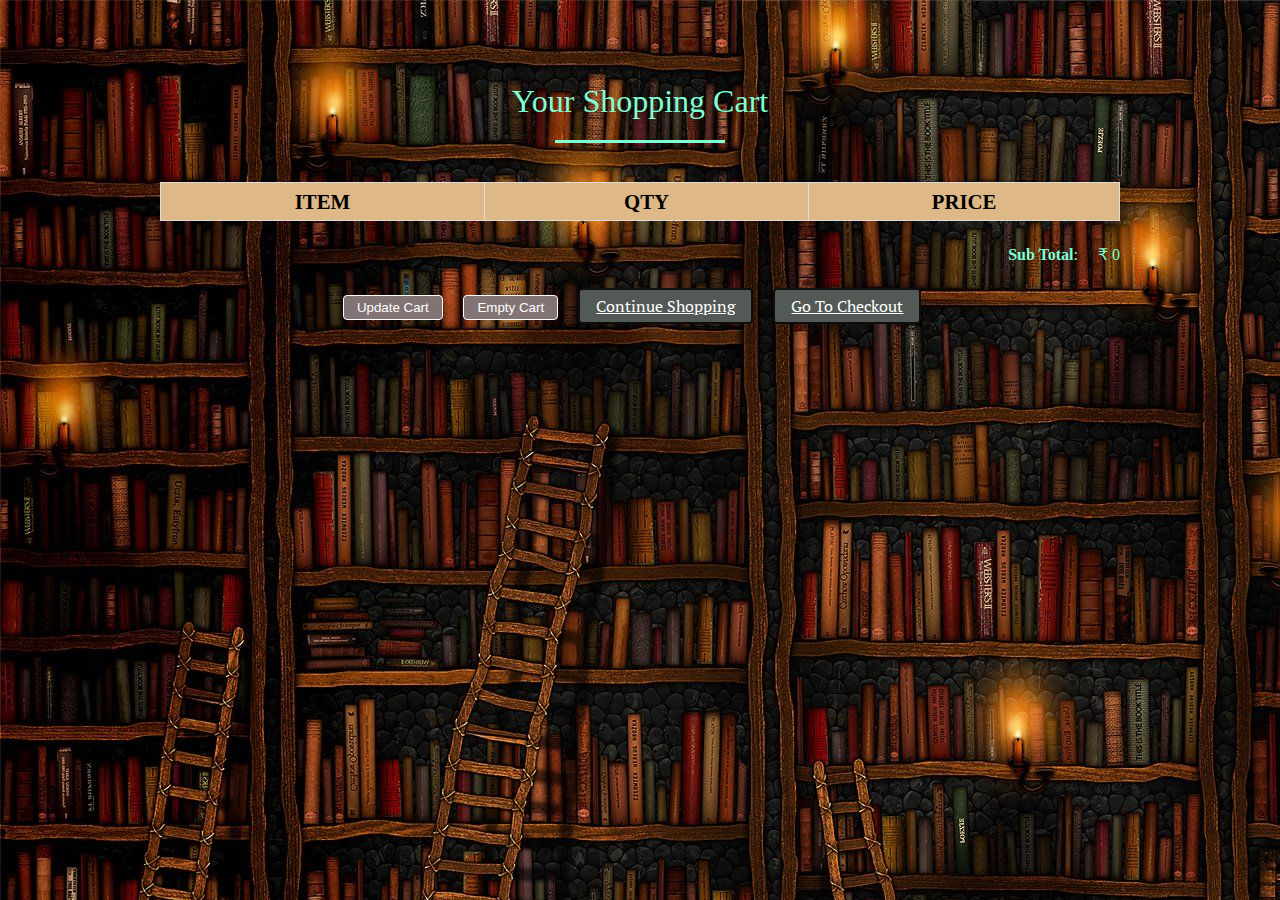
<file: cart.html>
<!DOCTYPE html>
<html>
<head>
<title>Your Shopping Cart</title>
<meta charset="utf-8" />
<link rel="stylesheet" href="style.css" media="screen" type="text/css" />
<script type="text/javascript" src="http://ajax.googleapis.com/ajax/libs/jquery/2.0.3/jquery.min.js"></script>
<script type="text/javascript" src="jquery.store.js"></script>
</head>

<body style="background: url(./images/bg5.jpg); background-attachment: fixed;">

<div id="site">
	<br>
	<br>
	<br>
	<div id="content">
		<h1 style="color: aquamarine;">Your Shopping Cart</h1>
		<form id="shopping-cart" action="cart.html" method="post">
			<table class="shopping-cart">
			  <thead>
				<tr>
					<th scope="col">Item</th>
					<th scope="col">Qty</th>
					<th scope="col" colspan="2">Price</th>
				</tr>
			  </thead>
			  <tbody>
			  
			  </tbody>
			</table>
			<p  id="sub-total" style="color: aquamarine;">
				<strong >Sub Total</strong>: <span id="stotal"></span>
			</p>
			<ul id="shopping-cart-actions">
				<li>
					<input type="submit" name="update" id="update-cart" class="btn" value="Update Cart" />
				</li>
				<li>
					<input type="submit" name="delete" id="empty-cart" class="btn" value="Empty Cart" />
				</li>
				<li>
					<a href="index.html" class="btn">Continue Shopping</a>
				</li>
				<li>
					<a href="checkout.html" class="btn">Go To Checkout</a>
				</li>
			</ul>
		</form>
	</div>
	
	

</div>



</body>
</html>
</file>
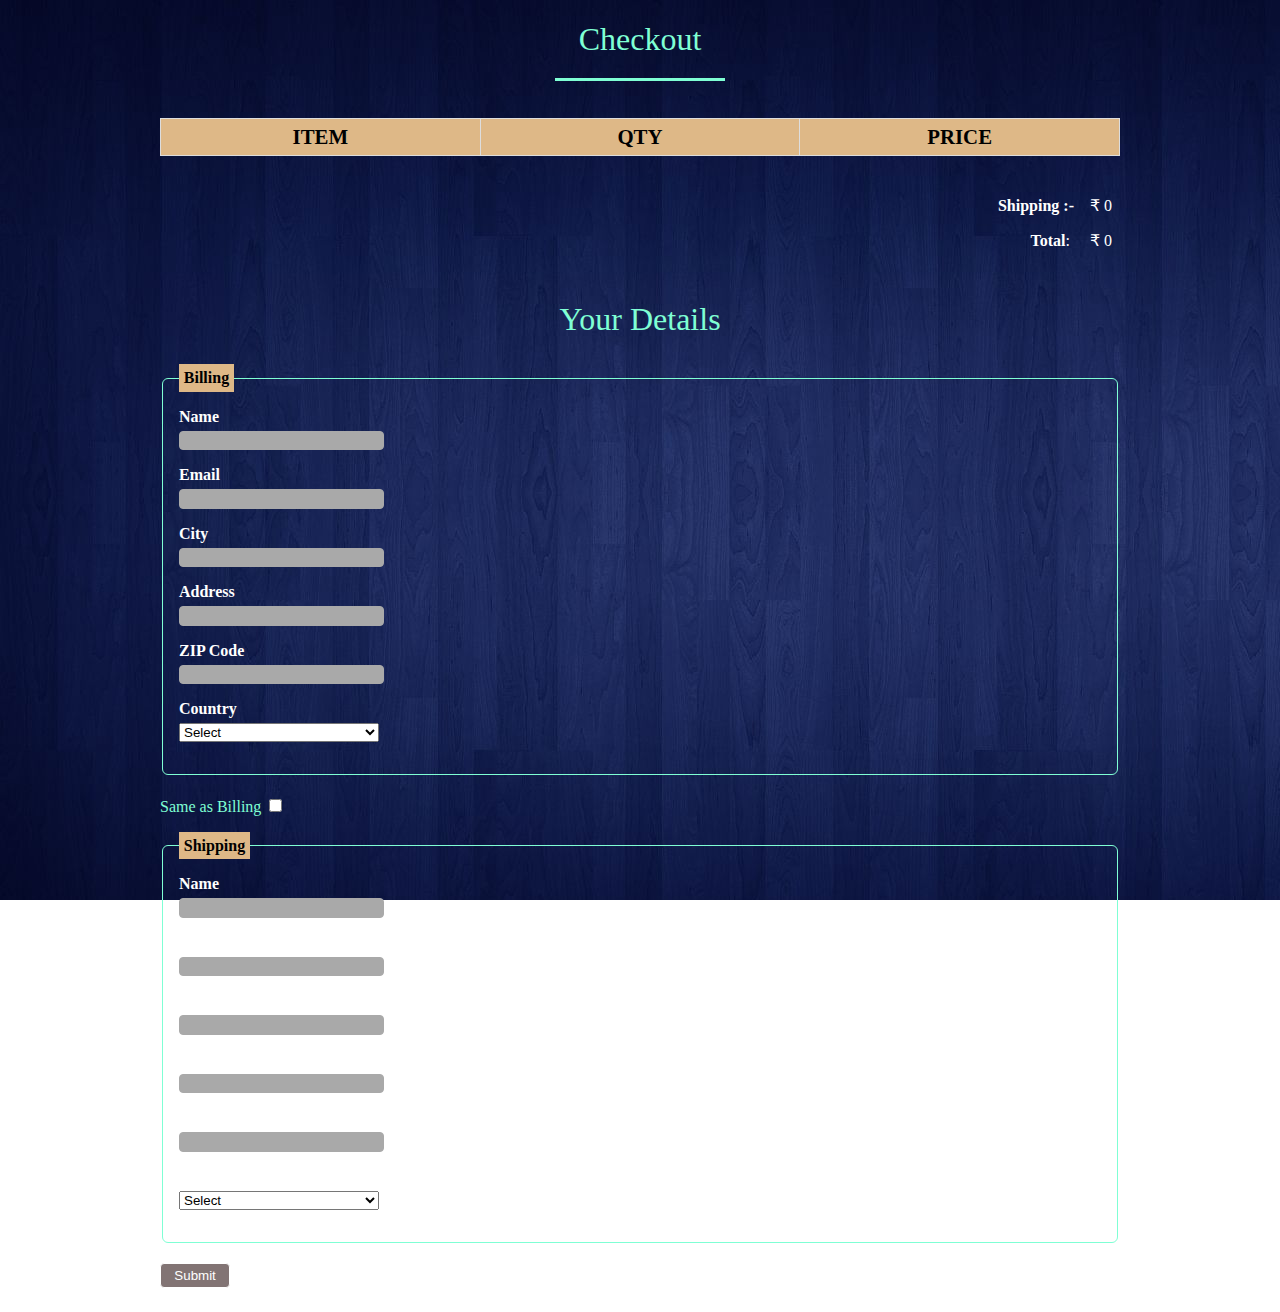
<file: checkout.html>
<!DOCTYPE html>
<html>
<head>
<title>Checkout</title>
<meta charset="utf-8" />
<link rel="stylesheet" href="style.css" media="screen" type="text/css" />
<script type="text/javascript" src="http://ajax.googleapis.com/ajax/libs/jquery/2.0.3/jquery.min.js"></script>
<script type="text/javascript" src="jquery.store.js"></script>
</head>

<body id="checkout-page" style="background: url(./images/bg2.jpg); background-attachment: fixed;">

<div id="site">
	<div id="content">
		<h1 style="color: aquamarine;">Checkout</h1>
			<table id="checkout-cart" class="shopping-cart">
			  <thead>
				<tr>
					<th scope="col">Item</th>
					<th scope="col">Qty</th>
					<th scope="col">Price</th>
				</tr>
			  </thead>
			  <tbody>
			  
			  </tbody>
			</table>
		 <div id="pricing">
			
			<p id="shipping" style="color: white;">
				<strong >Shipping :-</strong><span id="sshipping"></span>
			</p>
			
			<p id="sub-total" style="color: white; margin-left: -50px;">
				<strong>Total</strong>: <span id="stotal"></span>
			</p>
		 </div>
		 
		 <form action="order.html" method="post" id="checkout-order-form">
		 	<h2 style="color: aquamarine;">Your Details</h2>
		 	
		 	<fieldset id="fieldset-billing">
		 		<legend>Billing</legend>
		 		<div>
		 			<label for="name" style="color:white;">Name</label>
		 			<input type="text" name="name" id="name" data-type="string" data-message="This field cannot be empty" />
		 		</div>
		 		<div>
		 			<label for="email"  style="color:white;">Email</label>
		 			<input type="text" name="email" id="email" data-type="expression" data-message="Not a valid email address" />
		 		</div>
		 		<div>
		 			<label for="city"  style="color:white;">City</label>
		 			<input type="text" name="city" id="city" data-type="string" data-message="This field cannot be empty" />
		 		</div>
		 		<div>
		 			<label for="address"  style="color:white;">Address</label>
		 			<input type="text" name="address" id="address" data-type="string" data-message="This field cannot be empty" />
		 		</div>
		 		<div>
		 			<label for="zip"  style="color:white;">ZIP Code</label>
		 			<input type="text" name="zip" id="zip" data-type="string" data-message="This field cannot be empty" />
		 		</div>
		 		<div>
		 			<label for="country"  style="color:white;">Country</label>
		 			<select name="country" id="country" data-type="string" data-message="This field cannot be empty">
		 				<option value="">Select</option>
		 				<option value="De">Denmark</option>
		 				<option value="IN">India</option>
		 			</select>
		 		</div>
		 	</fieldset>
		 	
		 	<div id="shipping-same "  style="color:aquamarine;">Same as Billing <input type="checkbox" id="same-as-billing" value=""/></div>
		 	
		 	<fieldset id="fieldset-shipping">
		 		
		 		<legend>Shipping</legend>
		 		
		 		<div>
		 			<label for="sname"  style="color:white;">Name</label>
		 			<input type="text" name="sname" id="sname" data-type="string" data-message="This field cannot be empty" />
		 		</div>
		 		<div>
		 			<label for="semail"  style="color:white;">Email</label>
		 			<input type="text" name="semail" id="semail" data-type="expression" data-message="Not a valid email address" />
		 		</div>
		 		<div>
		 			<label for="scity"  style="color:white;">City</label>
		 			<input type="text" name="scity" id="scity" data-type="string" data-message="This field cannot be empty" />
		 		</div>
		 		<div>
		 			<label for="saddress"  style="color:white;">Address</label>
		 			<input type="text" name="saddress" id="saddress" data-type="string" data-message="This field cannot be empty" />
		 		</div>
		 		<div>
		 			<label for="szip"  style="color:white;">ZIP Code</label>
		 			<input type="text" name="szip" id="szip" data-type="string" data-message="This field cannot be empty" />
		 		</div>
		 		<div>
		 			<label for="scountry"  style="color:white;">Country</label>
		 			<select name="scountry" id="scountry" data-type="string" data-message="This field cannot be empty">
		 				<option value="">Select</option>
		 				<option value="De">Denmark</option>
		 				<option value="IN">India</option>
		 			</select>
		 		</div>
		 	</fieldset>
		 	
		 	<p><input type="submit" id="submit-order" value="Submit" class="btn" /></p>
			 
		 
		 </form>
	</div>
	
	

</div>


</body>
</html>
</file>
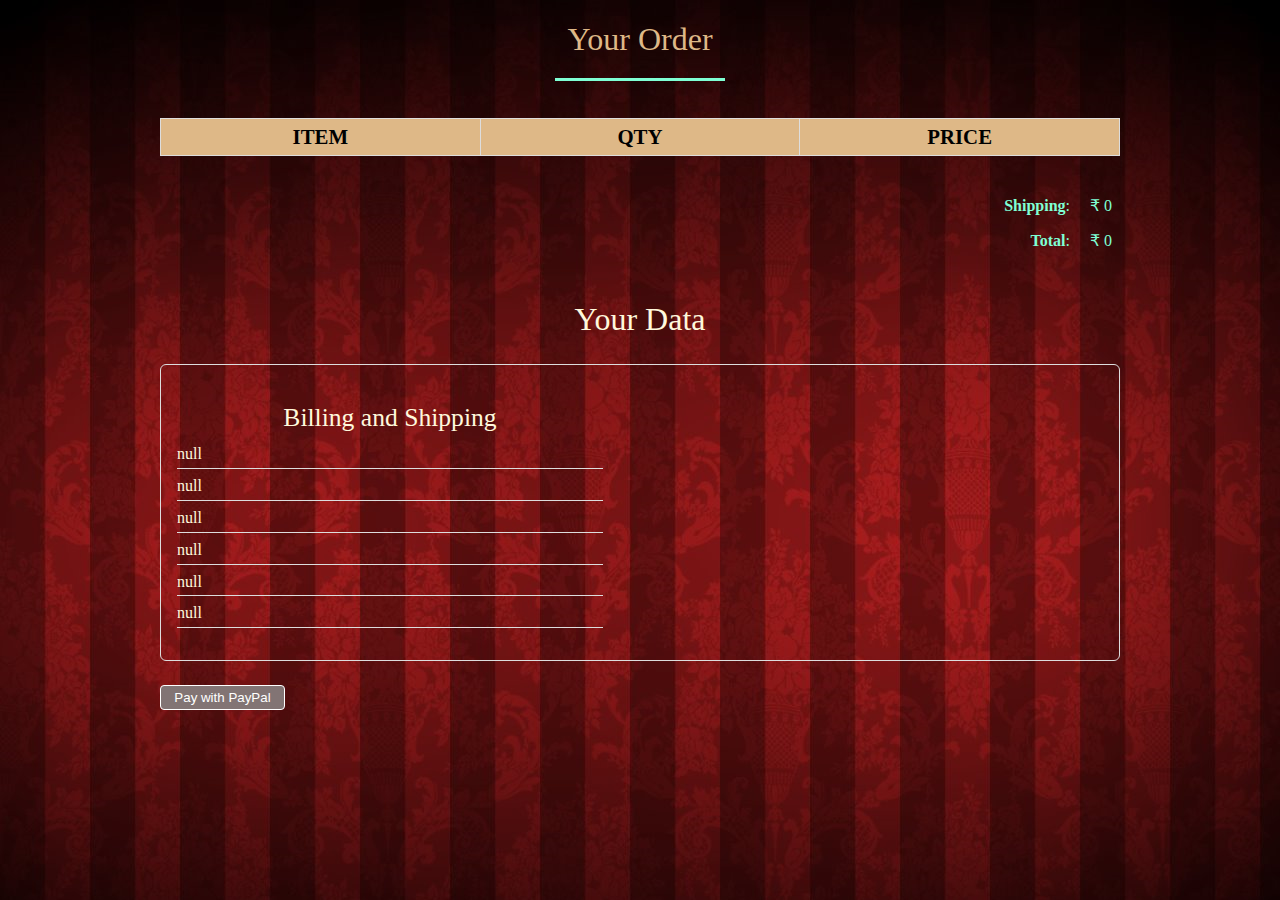
<file: order.html>
<!DOCTYPE html>
<html>
<head>
<title>Your Order</title>
<meta charset="utf-8" />
<link rel="stylesheet" href="style.css" media="screen" type="text/css" />
<script type="text/javascript" src="http://ajax.googleapis.com/ajax/libs/jquery/2.0.3/jquery.min.js"></script>
<script type="text/javascript" src="jquery.store.js"></script>
</head>

<body id="checkout-page" style="background: url(./images/bacck6.png) ; background-attachment: fixed;">

<div id="site">
	 
	</header>
	<div id="content">
		<h1>Your Order</h1>
			<table id="checkout-cart" class="shopping-cart">
			  <thead>
				<tr>
					<th scope="col">Item</th>
					<th scope="col">Qty</th>
					<th scope="col">Price</th>
				</tr>
			  </thead>
			  <tbody>
			  
			  </tbody>
			</table>
		 <div id="pricing">
			
			<p id="shipping" style="color: aquamarine;">
				<strong>Shipping</strong>: <span id="sshipping"></span>
			</p>
			
			<p id="sub-total" style="color: aquamarine;">
				<strong>Total</strong>: <span id="stotal"></span>
			</p>
		 </div>
		 
		 <div id="user-details"  style="color: cornsilk;">
		 	<h2>Your Data</h2>
		 	<div id="user-details-content"></div>
		 </div>
		 
		 
		 
		 
<form id="paypal-form" action="" method="post" >
	<input type="hidden" name="cmd" value="_cart" />
	<input type="hidden" name="upload" value="1" />
	<input type="hidden" name="business" value="" />
        
	<input type="hidden" name="currency_code" value="" />
	<input type="submit" id="paypal-btn" class="btn" value="Pay with PayPal" />
</form>
		 
		 
	</div>
	
	

</div>


</body>
</html>
</file>
<file: style.css>
@import url(http://fonts.googleapis.com/css?family=PT+Serif:400,700,400italic);
$itemGrow: 1.2;
$duration: 250ms;


*{
	margin:0;
	padding: 0;
}

#nav-bar
{
	position:sticky;
	top: 0;
	z-index: 10;
	
	
}

/* Add a black background color to the top navigation bar */
.topnav 
{
  	overflow: hidden;
	
 	
}

/* Style the links inside the navigation bar */
.topnav a 
{
  float: left;
  display: block;
  color: black;
  text-align: center;
  padding: 26px 16px;
  text-decoration: none;
  font-size: 17px;
  
}

/* Change the color of links on hover */
.topnav a:hover {
  background-color: #ddd;
  color: black;
}

/* Style the "active" element to highlight the current page */
.topnav a.active {
  background-color: #62a72900;
  
}

.navbarNav ul .li
{
	color: white;
	background-color: black;
}

.topnav a 
{
  	background-color: white;
	font-size: 20px;
  
}
.navbar-brand img
{
	height:100px;
	padding-left:0;
	
}

.navbar-nav li
{
	padding: 0 10px;
}

.navbar-nav li a
{
	float: right;
	text-align: left;
	font-size: 20px;
	
	background-color: #c6dbdb00;
	
  	
	
}


#nav-bar ul li a:hover
{
	color:aquamarine!important;
}

.navbar
{
	
	margin-bottom: 20px;
	background:url(./images/blur.jpg) no-repeat;
	background-position: center;
	background-size: cover;
}

.navbar-toggler
{
	border: none;
	
}

.navbar-link
{
	color:rgb(169, 50, 50)!important;
	font-weight:600;
	font-size:16px;
}


#slider
{
	
	width: 100px;
	height: 100px;;
}


/*-----product images------*/
.featured-categories
{
	margin: 50px 0px;
	
}

.featured-categories img
{
	width: 100%;
	padding: 80px 10px;
	transition: 1s;
	cursor: pointer;
	height: 500px;
	
	
}

.featured-categories img:hover
{
	transform: scale(1.2)
}


/*---on sale---*/
.title-box
{
	background: #0f1111;
	color: #fff;
	width: 180px;
	padding: 4px 10px;
	height: 40px;
	margin-bottom: 30px;
	display: flex;
	margin-top: 70px;

}



.title-box h2
{
	font-size: 24px;
	
}
.title-box::after
{
	content: '';
	border-top: 40px #00cdcd;
	border-right: 50px solid transparent;
	position: absolute;
	display: flex;
	margin-top: -4px;
	margin-left: 170px;
}

h1, h2, h3, h4, h5, h6 {
	font-weight: normal;
	font-size: 50%;
}

#site {
	max-width: 960px;
	margin: 0 auto;
	padding: 0 1em;
}



/*-----product-top css-------*/

.product-top img
{
	width: 100%;
	height: 300px;
}
.overlay-right
{
	display: block;
	opacity: 0;
	position: absolute;
	top: 10%;
	margin-left: 0;
	width: 70px;
	margin-bottom: 5%;
	margin-top: 5%;
	
}
.overlay-right .fa
{
	cursor: pointer;
	background-color: #fff;
	color: #000;
	height: 35px;
	width: 35px;
	font-size: 20px;
	padding: 7px;
	margin-bottom: 5%;
	margin-top: 10px;;
	 

}
.overlay-right .btn-secondary
{
	background: none !important;
	border: none !important;
	box-shadow: none !important;
}
.product-top:hover .overlay-right
{
	opacity: 1;
	margin-left: 5%;
	transition: 0.5s;
}

.product-bottom h3
{
	font-size: 28px;
	padding-bottom: 10px; 
}

#masthead {
	margin-top: 3em;
	padding: 2em 0 0.5em 0;
	border-bottom: 1px solid #ddd;
}

#masthead h1 {
	margin: 0;
	font-size: 3.5em;
	overflow: hidden;
	padding-left: 85px;
	min-height: 82px;
	line-height: 2.3;
	
	
	
}

.tagline {
	float: right;
	color: #00CDCD;
	font-size: 14px;
	padding-top: 3.5em;
}

#products ul {
	margin: 1.5em 0;
	padding: 0;
	list-style: none;
	overflow: hidden;
}

#products li {
	float: left;
	width: 31%;
	margin: 0 1%;
	display: block;
}

.product-image {
	width: 100%;
	padding: 20px 0;
	transition: 1s;
	cursor: pointer;
	height: 300px;
	overflow: hidden;
	
}

.product-description {
	
	
	color: rgb(244, 235, 235);
	border-radius: 5px;
}

.product-name {
	text-align: center;
	color: rgb(228, 219, 219);
	margin: 0;
	font-size: 1.4em;
	
	
	text-transform: uppercase;
	letter-spacing: 0.1em;
}

.product-price {
	width: 2.7em;
	height: 2em;
	font-size: 1.7em;
	text-align: left;
	margin-left: 60px;
	margin-top: -10px;
	background: rgba(142, 122, 122, 0.011);
	background-position: center;
	color: white;
	
}

form.add-to-cart div
{
	text-align: center;
	color: black;

	
	
}

form.add-to-cart p 
{
	text-align: center;
	
	color: #00CDCD;
}

form.add-to-cart p .btn
{
	text-align: center;
	
	color: white;
	background: red;
	margin-bottom: 40px;
}


form input.qty {
	width: 60px;
	border: 2px solid #eee;
	font: 1.5em 'PT Serif', serif;
	background: #f9f9f9;
	color: #000;
	border-radius: 3px;
	margin-left: 0.4em;
	
}

.btn{
	display: inline-block;
	background:rgb(130, 116, 116);
	color: white;
	
	padding: 0.3em 1em;
	text-align: center;
	border-radius: 4px;
	border: 1px solid white;
}
 a.btn {
	display: inline-block;
	background: #535a56;
	color: #fff;
	font: 1em 'PT Serif', serif;
	padding: 0.3em 1em;
	text-align: center;
	border-radius: 4px;
	border: 2px solid rgb(15, 14, 14);
}


#slider
{
	width: 100%;
}

#about
{
	padding-top: 50px;
	padding-bottom: 50px;
	color:white;
}


#about .btn
{
	margin-top:20px;
	margin-bottom:30px;
	
}

.about-content
{
	padding-top: 20px;
}

.skills-bar p
{
	margin-bottom:6px;
	font-weight: 600;
}

.progress-bar
{
	border-radius:16px;
}

.progress
{
	border-radius:16px!important;
	margin-bottom: 20px;
	
}

#services
{
	background: rgba(0, 0, 0, 0.008);
	background-size: cover;
	background-position: center;
	color:#555!important;
	background-attachment: fixed;
	padding-top:50px;
	padding-bottom: 50px;
}



#services h1
{
	text-align: center;
	color:burlywood!important;
	padding-bottom: 10px;
}

#services h1::after
{
	content: '';
	background:aquamarine;
	display: block;
	height:3px;
	width:170px;
	margin: 20px auto 5px;
}
#services h3
{
	font-weight: 400;
	color: aquamarine;
	margin: auto;
}
#services p
{
	font-weight: 400;
	color:burlywood;
	margin: auto;
	margin-top: 20px;
}


#services i
{
	
	color: white;
}

.icon
{
	font-size:40px;
	margin:20px auto;
	padding: 10px;
	height: 80px;
	width:80px;
	border:1px solid burlywood;
	border-radius:50%;
}

.services .col-md-4:hover{
	background:darkslategrey;
	cursor: pointer;
	transition: 0.7s;
	
}


/*-------team-------*/
#team
{
	padding-top: 50px;
	padding-bottom: 50px;
	color: #555;
	
	
}

h1
{
	text-align: center;
	color:burlywood;
	padding-bottom: 10px;
}

h1::after
{
	content:'';
	background:aquamarine;
	display: block;
	height: 3px;
	width: 170px;
	margin: 20px auto 5px;
}

.profile-pic .img-box
{
	opacity: 1;
	display: block;
	position: relative;
}

.profile-pic .img-box img
{
	filter: grayscale(1);
	
}

.profile-pic .img-box img:hover
{
	filter: grayscale(0);
	cursor: pointer;
	
}

.profile-pic h2
{
	font-size: 22px;
	font-weight: bold;
	margin-top:15px;
	color: aquamarine!important;
	
}

.profile-pic h3
{
	font-size: 15px;
	font-weight: bold;
	margin-top:15px;
	color: black;
	
}

#team .fa
{
	height:25px;
	width: 25px;
	color: #2d74dd !important;
	background: #fff;
	padding: 4px;
	margin-left: -15px;
	border-radius: 50%;
}

.img-box ul
{
	padding: 15px 0;
	position: absolute;
	z-index: 2;
	bottom: 0;
	left: 50%;
	transform: translateX(-50%);
	opacity: 0;
}

.img-box ul li
{
	padding: 5px;
	display: inline-block;
}

.img-box:hover ul
{
	opacity: 1;
	
}

.img-box ul, .img-box ul
{
	transition: 0.5s;
}

.img-responsive
{
	height: 250px;
	width: 200px;
	margin: 0px 50px;
	
	
}


/*-------contact---------*/

#contact
{
	background: #efefef00;
	padding-top: 40px;
	padding-bottom: 40px;
	color: #777;

}

.contact-form
{
	padding: 15px;
}

::placeholder
{
	color: #999!important;
}

.follow
{
	background: #fff;
	padding: 10px;
	margin: 15px;
}

.contact-info .fa
{
	margin: 10px;
	color: #3f7fc8;
	font-weight: bold;
}











#site-info {
	height: 3em;
	width: 100%;
	line-height: 3;
	text-align: center;
	background: #7beaea;
	position: absolute;
	color: #fff;
	left: 0;
	bottom: 0;
}

body#checkout-page #site-info {
	position: static;
}

#shopping-cart {
	margin: 1.5em 0;
}

.shopping-cart {
	border: 1px solid #ddd;
	border-collapse: collapse;
	border-spacing: 0;
	width: 100%;
	table-layout: fixed;
}

.shopping-cart th {
	font-size: 1.3em;
	padding: 0.3em;
	width: 33.3%;
	border: 1px solid #ddd;
	text-transform: uppercase;
}

.shopping-cart td {
	padding: 0.3em;
	width: 33.3%;
	border: 1px solid #ddd;
}

.shopping-cart tr:nth-child(even) {
	background:burlywood;
}
.shopping-cart tr:nth-child(odd) {
	background: burlywood;
}

.shopping-cart td.pdelete {
	text-align: center;
}

.pdelete a,
.pdelete a:hover {
	color: #c00;
	text-decoration: none;
	font-size: 2.5em;
	display: block;
	text-align: center;
}

#shopping-cart-actions {
	margin: 1.5em 0;
	padding: 0;
	list-style: none;
	text-align: center;
}

#shopping-cart-actions li {
	display: inline-block;
	margin-right: 1em;
}

#pricing {
	padding: 0.5em;
	margin: 1em 0;
	background:rgba(127, 255, 212, 0.005);
}

#sub-total, #shipping {
	margin: 1.5em 0;
	text-align: right;
}

#sub-total span,
#shipping span {
	margin-left: 1em;
}

#content > h1,
#checkout-order-form h2 {
	font-size: 2em;
	text-align: center;
}

#pricing #sub-total,
#pricing #shipping {
	margin: 1em 0;
}

#checkout-order-form {
	margin: 1.5em 0;
}

#checkout-order-form fieldset {
	border: 1px solid aquamarine;
	border-radius: 6px;
	padding: 1em;
	margin-bottom: 1.3em;
}

#checkout-order-form legend {
	padding: 0.3em;
	background: burlywood;
	font-weight: bold;
}

#checkout-order-form div {
	margin-bottom: 1em;
}

#checkout-order-form label {
	display: block;
	font-weight: bold;
	margin-bottom: 0.3em;
	text-align: left;
}

#checkout-order-form input[type="text"] {
	width: 200px;
	display: block;
	background: darkgrey;
	border: 1px solid darkgrey;
	border-radius: 4px;
	padding: 0.1em;
}

#checkout-order-form select {
	width: 200px;
	display: block;
}

.message {
	display: block;
	margin: 0.5em 0;
	color: red;
}

#user-details {
	margin: 1.5em 0;
}

#user-details > h2 {
	text-align: center;
	font-size: 2em;
}

#user-details-content {
	margin: 1.5em 0;
	padding: 1em;
	border: 1px solid #ddd;
	border-radius: 6px;
	overflow: hidden;
}

#user-details-content .detail {
	float: left;
	width: 46%;
}

#user-details-content .detail.right {
	float: right;
}

#user-details-content .detail > h2 {
	text-align: center;
	font-size: 1.6em;
	margin-bottom: 0.5em;
}

#user-details-content ul {
	margin: 0 0 1em 0;
	padding: 0;
	list-style: none;
}

#user-details-content li {
	display: block;
	margin-bottom: 0.5em;
	padding-bottom: 0.3em;
	border-bottom: 1px solid #ddd;
}

#paypal-form {
	margin: 1.5em 0;
}
</file>
